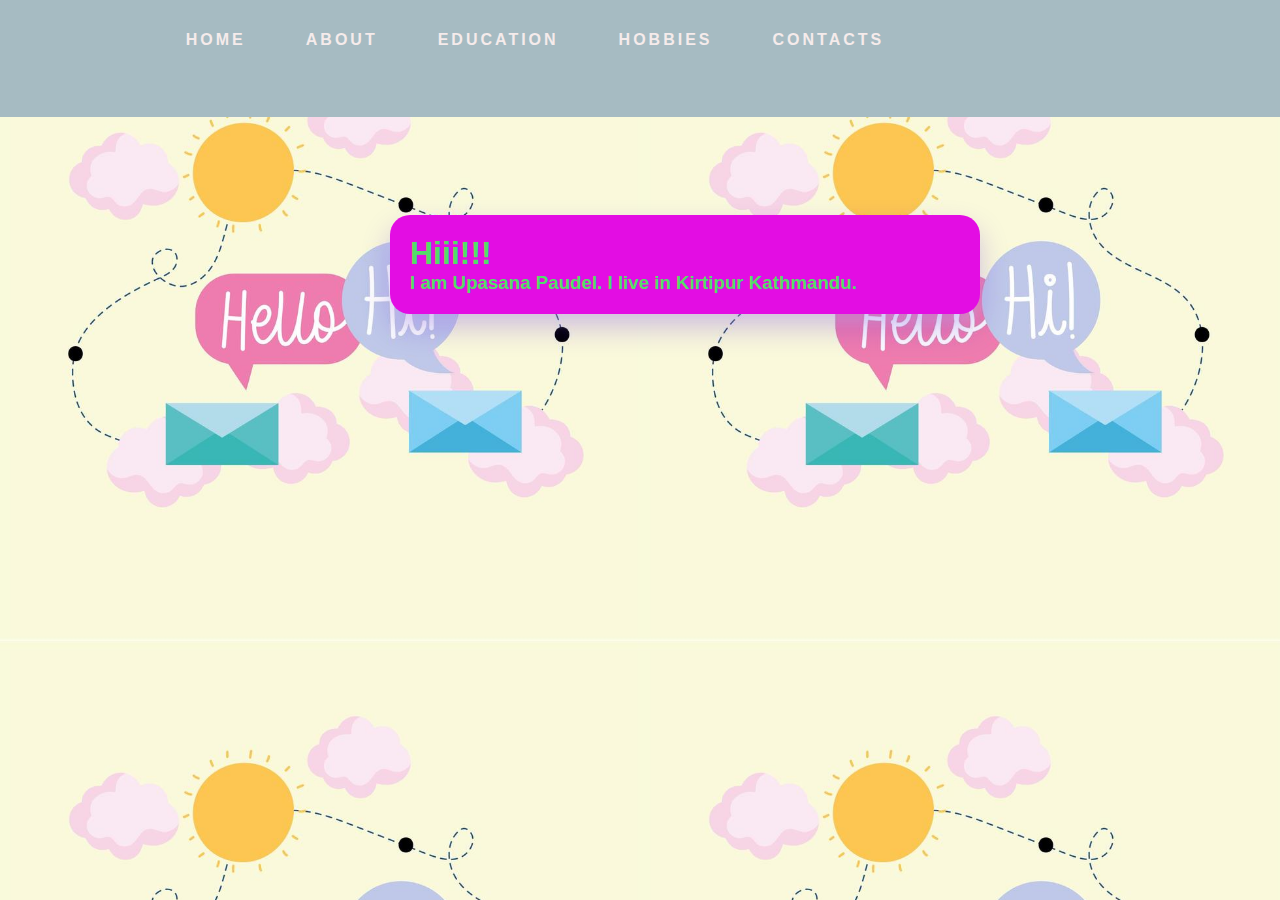
<file: index.html>
<!DOCTYPE html>
<html lang="en">
<head>
    <title>Website</title>
    <link rel="stylesheet" type="text/css" href="index.css">
</head>
<body>
  <header>
    <div class="main">
            <nav>
    
         <ul class="navItems">
            <li><a href="index.html"><b>HOME</b></a> </li>
             <li><a href="about.html"><b>ABOUT</b></a> </li>
             <li><a href="education.html"><b>EDUCATION</b></a> </li>
             <li><a href="hobbies.html"><b>HOBBIES</b></a> </li> 
             <li><a href="contacts.html"><b>CONTACTS</b></a> </li>
         </ul>
         </nav>
        </div>
        <div class="contain">
            <div class="index">
            <h1>Hiii!!!</h1>
            <ul>
                <p><h3>I am Upasana Paudel. I live in Kirtipur Kathmandu.</h3></p>
                    <span class="bar"> <h1="Hiii!!!"></h1> </span> 
            </ul>
            </div>
        </div>
    </body>
    </html>
</file>
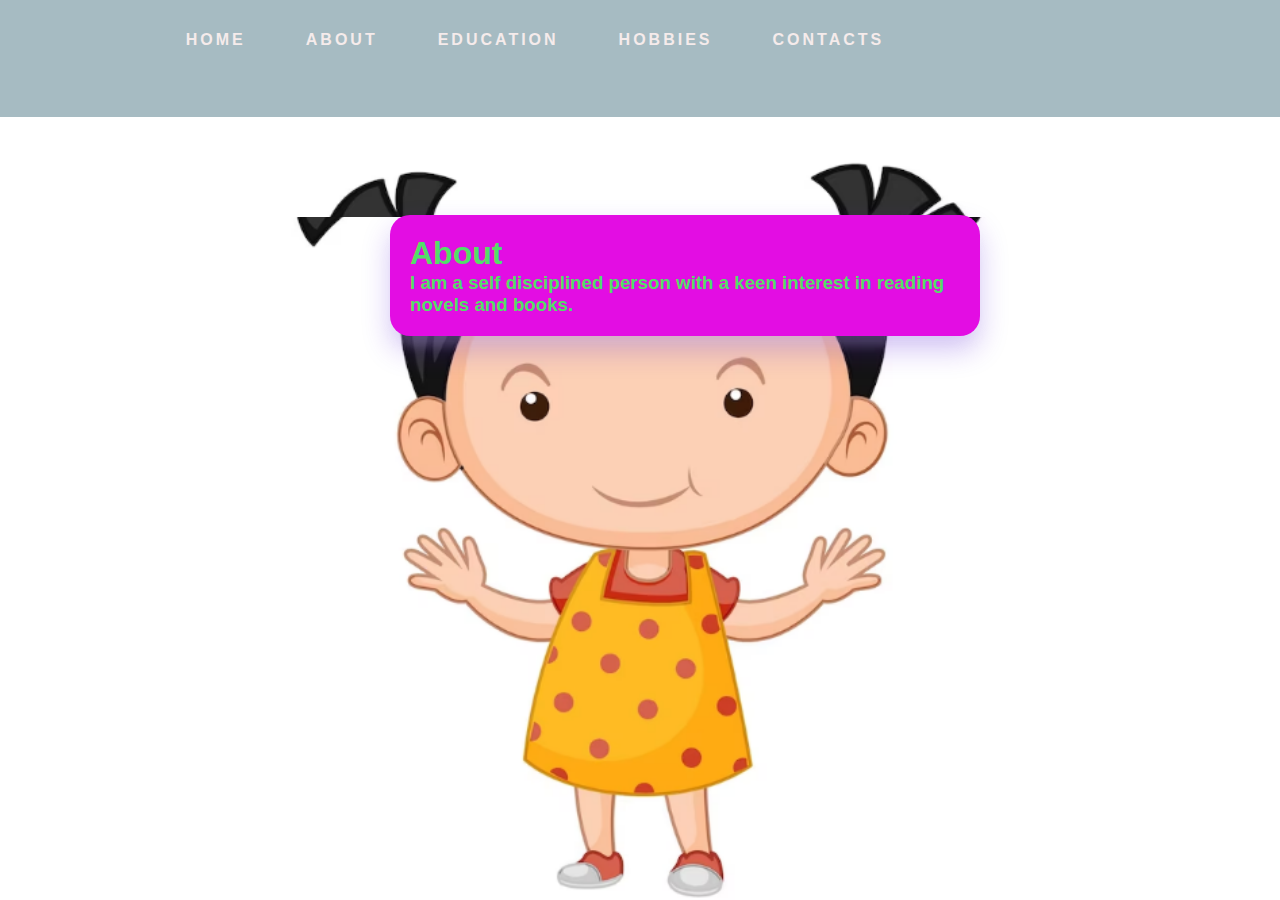
<file: about.html>
<!DOCTYPE html>
<html lang="en">
<head>
    <meta charset="UTF-8">
    <meta http-equiv="X-UA-Compatible" content="IE=edge">
    <meta name="viewport" content="width=device-width, initial-scale=1.0">
    <title>About</title>
    <link rel="stylesheet" href="about.css">
</head>
<body>
    <div class="container">
        <nav>

     <ul class="navItems">
        <li><a href="index.html"><b>HOME</b></a> </li>
         <li><a href="about.html"><b>ABOUT</b></a> </li>
         <li><a href="education.html"><b>EDUCATION</b></a> </li>
         <li><a href="hobbies.html"><b>HOBBIES</b></a> </li> 
         <li><a href="contacts.html"><b>CONTACTS</b></a> </li>
     </ul>
     </nav>
    </div>
    <div class="container2">
        <div class="About">
        <h1>About</h1>
        <ul>
            <p><h3> I am a self disciplined person with a keen interest in reading novels and books.</h3></p>
                <span class="bar"> <h1="About"></h1> </span> 
        </ul>
        </div>
    </div>
</body>
</html>
</file>
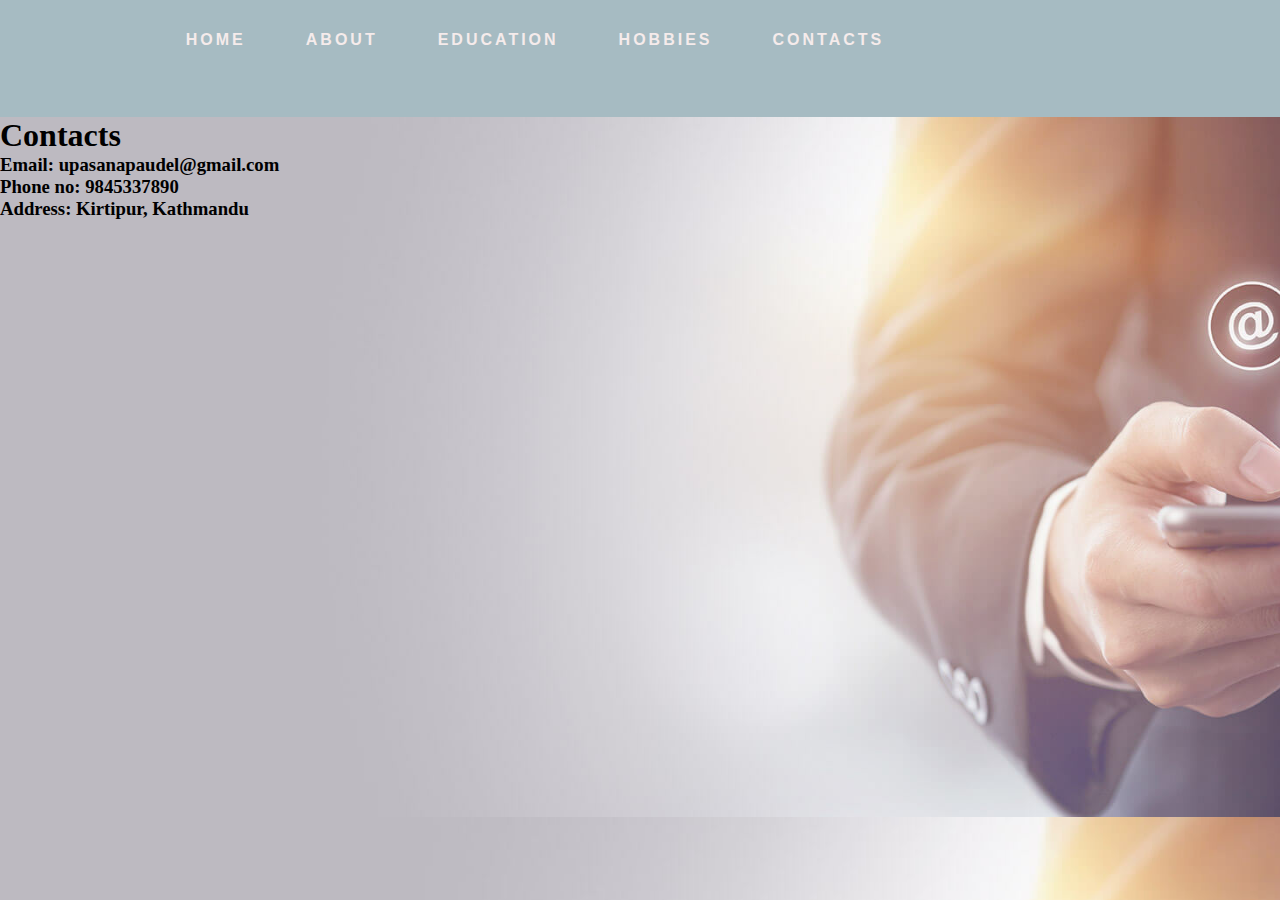
<file: contacts.html>
<!DOCTYPE html>
<html lang="en">
<head>
    <meta charset="UTF-8">
    <meta http-equiv="X-UA-Compatible" content="IE=edge">
    <meta name="viewport" content="width=device-width, initial-scale=1.0">
    <title>Contacts</title>
    <link rel="stylesheet" href="contacts.css">
</head>
<body>
    <div class="container">
        <nav>

     <ul class="navItems">
        <li><a href="index.html"><b>HOME</b></a> </li>
         <li><a href="about.html"><b>ABOUT</b></a> </li>
         <li><a href="education.html"><b>EDUCATION</b></a> </li>
         <li><a href="hobbies.html"><b>HOBBIES</b></a> </li> 
         <li><a href="contacts.html"><b>CONTACTS</b></a> </li>
     </ul>
     </nav>
    </div>
    <div class="container2">
        <div class="Contacts">
        <h1>Contacts</h1>
        <ul>
        <li><h3>Email: upasanapaudel@gmail.com</h3>
            <span class="bar"> <h1="email"></h1> </span> 
        </li>
        <li><h3>Phone no: 9845337890</h3>
            <span class="bar"> <h1="phoneno"></h1> </span> 
        </li>
        <li><h3>Address: Kirtipur, Kathmandu</h3>
            <span class="bar"> <h1="address"></h1> </span> 
        </li>
        </ul>
        </div>
    </div>
</body>
</html>
</file>
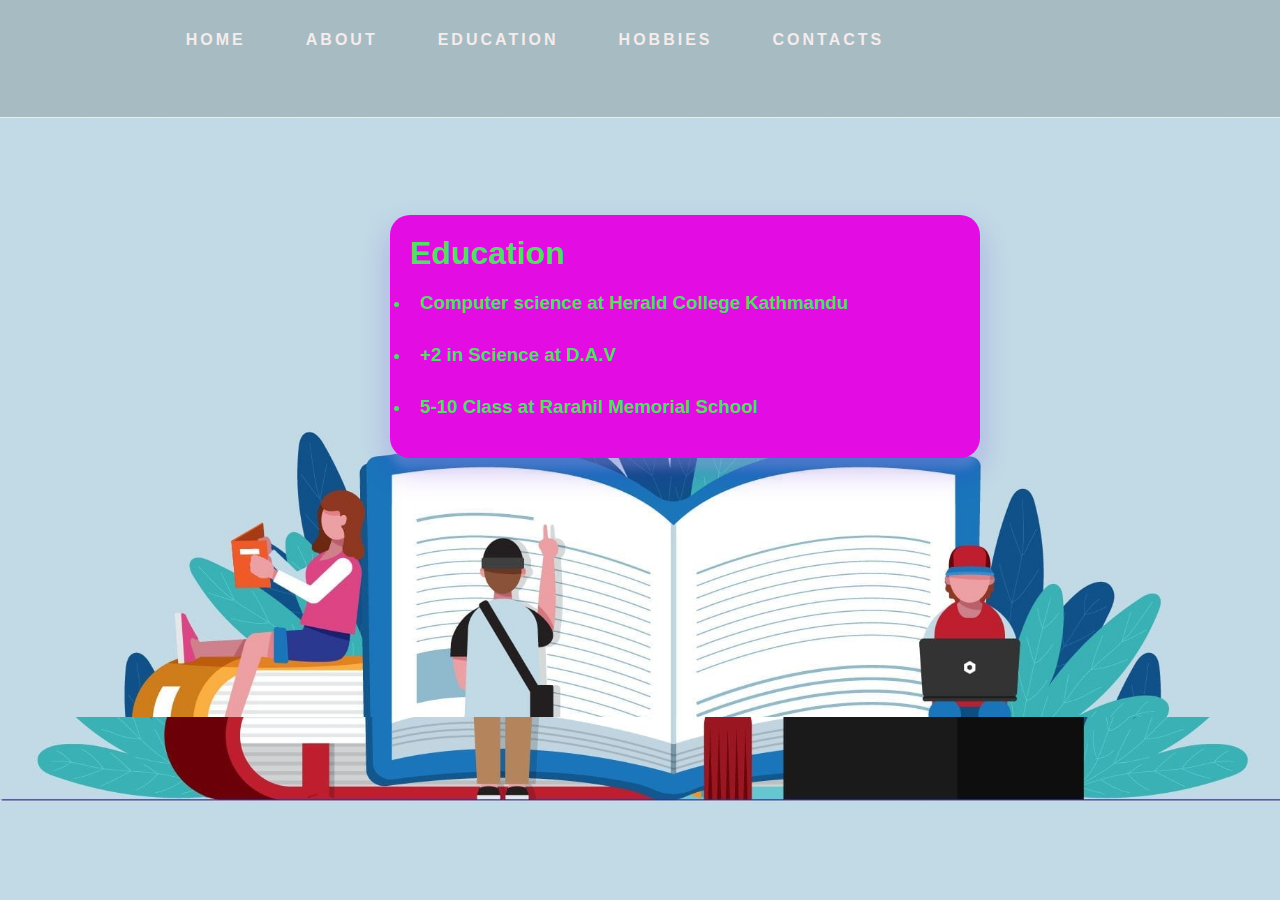
<file: education.html>
<!DOCTYPE html>
<html lang="en">
<head>
    <meta charset="UTF-8">
    <meta http-equiv="X-UA-Compatible" content="IE=edge">
    <meta name="viewport" content="width=device-width, initial-scale=1.0">
    <title>Education</title>
    <link rel="stylesheet" href="education.css">
</head>
<body>
    <div class="container">
        <nav>

     <ul class="navItems">
        <li><a href="index.html"><b>HOME</b></a> </li>
         <li><a href="about.html"><b>ABOUT</b></a> </li>
         <li><a href="education.html"><b>EDUCATION</b></a> </li>
         <li><a href="hobbies.html"><b>HOBBIES</b></a> </li> 
         <li><a href="contacts.html"><b>CONTACTS</b></a> </li>
     </ul>
     </nav>
    </div>
    <div class="container2">
        <div class="Education">
        <h1>Education</h1>
        <ul>
            <li><h3>Computer science at Herald College Kathmandu</h3>
                <span class="bar"> <h1="ComputerScience"></h1> </span> 
            </li>
            <li><h3>+2 in Science at D.A.V</h3>
                <span class="bar"> <h1="DAV"></h1> </span> 
            </li>
            <li><h3>5-10 Class at Rarahil Memorial School</h3>
                <span class="bar"> <h1=:"school"></h1> </span> 
        </li>
        </ul>
        </div>
    </div>
</body>
</html>
</file>
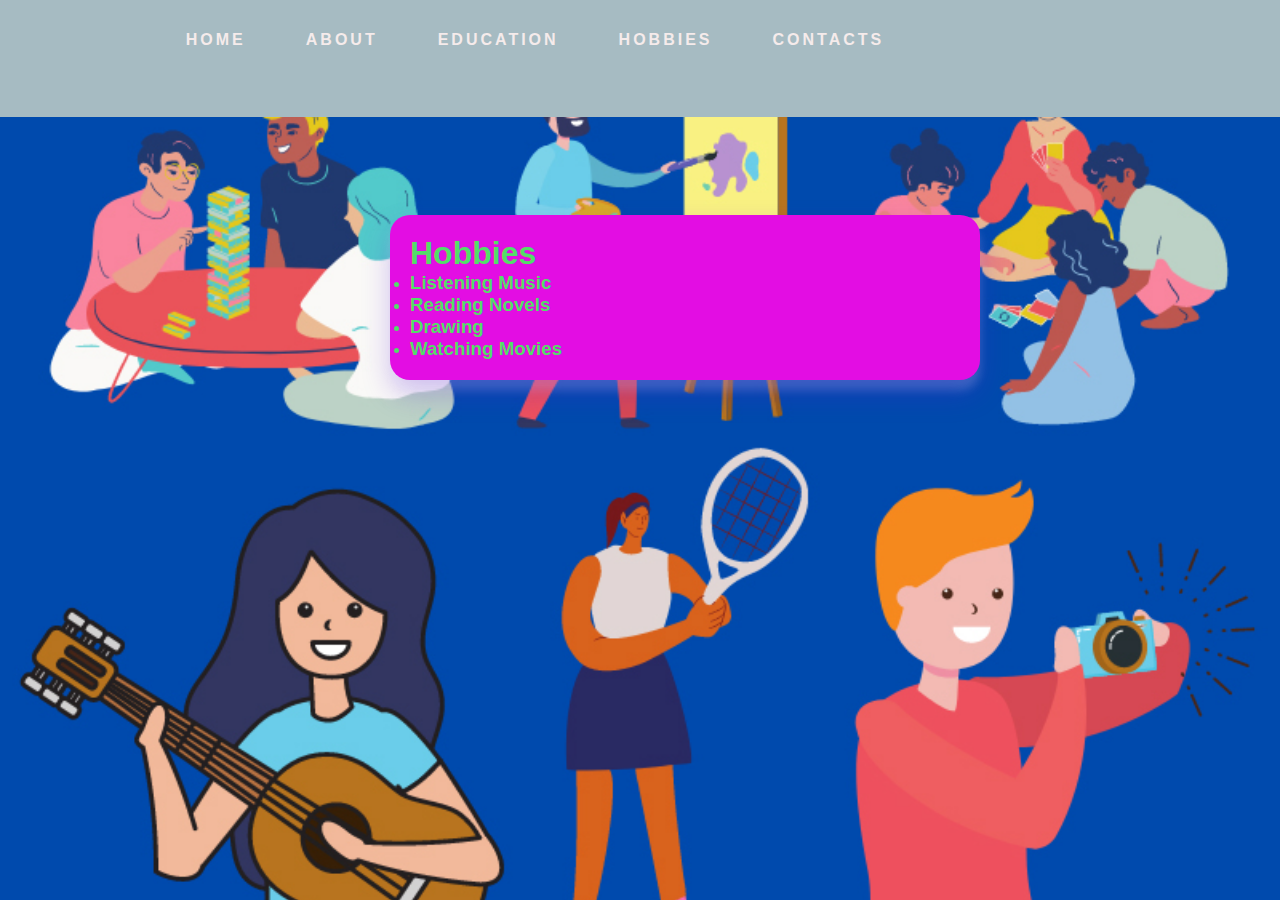
<file: hobbies.html>
<!DOCTYPE html>
<html lang="en">
<head>
    <meta charset="UTF-8">
    <meta http-equiv="X-UA-Compatible" content="IE=edge">
    <meta name="viewport" content="width=device-width, initial-scale=1.0">
    <title>Hobbies</title>
    <link rel="stylesheet" href="hobbies.css">
</head>
<body>
    <div class="container">
        <nav>

     <ul class="navItems">
        <li><a href="index.html"><b>HOME</b></a> </li>
         <li><a href="about.html"><b>ABOUT</b></a> </li>
         <li><a href="education.html"><b>EDUCATION</b></a> </li>
         <li><a href="hobbies.html"><b>HOBBIES</b></a> </li> 
         <li><a href="contacts.html"><b>CONTACTS</b></a> </li>
     </ul>
     </nav>
    </div>
    <div class="container2">
        <div class="Hobbies">
        <h1>Hobbies</h1>
        <ul>
        <li><h3>Listening Music</h3>
            <span class="bar"> <h1="Listening_Music"></h1> </span> 
        </li>
        <li><h3>Reading Novels</h3>
            <span class="bar"> <h1="Reading_Novels"></h1> </span> 
        </li>
        <li><h3>Drawing</h3>
            <span class="bar"> <h1="Drawing"></h1> </span> 
        </li>
        <li><h3>Watching Movies</h3>
            <span class="bar"> <h1="Watching_Movies"></h1> </span> 
        </li>
        </ul>
        </div>
    </div>
</body>
</html>
</file>
<file: index.css>
*{
    margin: 0;
    padding: 0;
}
    body{
    overflow:hidden;
    background-image: url(hello.jpg);
    background-size: 50%;
    opacity: 100%;
}
.main{
    width: 100%;
    height: 13vh;
    background-color:rgb(166, 187, 194);
    
    
}
.ski{
    color: #d50e99;
    font-size: 28px;
}
nav{
    display: flex;
    width: 100%;
    justify-content: space-around;
    height: 80px;
    line-height: 80px;
    z-index: 111;
   

}
.logo{
    width:30%;
    min-height: vh;

}
.navItems{
    margin-left: -210px;
    display: flex;
}
.navItems li{
    list-style: none;
    margin: 0 30px 50px;
}
.navItems li a{
    font-size:16px;
    color: #f5ebeb;
    letter-spacing: 3px;
    text-decoration: none;
    text-transform: capitalize;
    font-family: 'Prompt', sans-serif;
}
.navItems li:hover a{
    color: #87231a;
}
.links a{
    font-size: 30px;
    color:  #18fb3a;
    margin: 25px 10px;
}
.j{
    margin-top: 20px;
    margin-left: -90px;
    width: 20%;
    height:auto;
}
.container2{
    background-color: #ef6e88;
    height: 100px;
    background-image: url(hello.jpg);
    background-size: cover;
    opacity: 100%;
}
.index{
    position: absolute;
    width:550px;
    margin-top: 98px;
    margin-left: 390px;
    color:#53de68;
    padding:20px;
    box-shadow: 0 14px 28px rgba(85, 23, 218, 0.25), 0 10px 10px rgba(248, 244, 244, 0.22);
    background-color: #e30de3;
    font-family: 'Wix Madefor Display', sans-serif;
    border-radius: 20px;
}
.index li{
    margin:10px 0;
    padding: 10px;
}


    @media(min-width:320px) and (max-width:480px){
    
        .container {
                width: 100%;
                height: 12vh;
            }
        .logo {
            width: 94%;
            min-height: vh;
            margin-left: 96px;
        }
        .navItems li {
            list-style: none;
            margin: 2px 3px 16px;
        }
        .index {
            width: 376px;
            margin-left: 16px;}
        .navItems li a {
            font-size: 11px;
        }
        .container2 {
            height: 223px;
        }
    }
</file>
<file: about.css>
*{
    margin: 0;
    padding: 0;
}
    body{
    overflow:hidden;
    background-image: url(clipart.png);
    background-size: cover;
    opacity: 100%;
}
.container{
    width: 100%;
    height: 13vh;
    background-color:rgb(166, 187, 194);
    
    
}
.ski{
    color: #d50e99;
    font-size: 28px;
}
nav{
    display: flex;
    width: 100%;
    justify-content: space-around;
    height: 80px;
    line-height: 80px;
    z-index: 111;
   

}
.logo{
    width:30%;
    min-height: vh;

}
.navItems{
    margin-left: -210px;
    display: flex;
}
.navItems li{
    list-style: none;
    margin: 0 30px 50px;
}
.navItems li a{
    font-size:16px;
    color: #f5ebeb;
    letter-spacing: 3px;
    text-decoration: none;
    text-transform: capitalize;
    font-family: 'Prompt', sans-serif;
}
.navItems li:hover a{
    color: #87231a;
}
.links a{
    font-size: 30px;
    color:  #18fb3a;
    margin: 25px 10px;
}
.j{
    margin-top: 20px;
    margin-left: -90px;
    width: 20%;
    height:auto;
}
.container2{
    background-color: #ef6e88;
    height: 100px;
    background-image: url(clipart.png);
    background-size: cover;
    opacity: 100%;
}
.About{
    position: absolute;
    width:550px;
    margin-top: 98px;
    margin-left: 390px;
    color:#53de68;
    padding:20px;
    box-shadow: 0 14px 28px rgba(85, 23, 218, 0.25), 0 10px 10px rgba(248, 244, 244, 0.22);
    background-color: #e30de3;
    font-family: 'Wix Madefor Display', sans-serif;
    border-radius: 20px;
}
.About li{
    margin:10px 0;
    padding: 10px;
}


    @media(min-width:320px) and (max-width:480px){
    
        .container {
                width: 100%;
                height: 12vh;
            }
        .logo {
            width: 94%;
            min-height: vh;
            margin-left: 96px;
        }
        .navItems li {
            list-style: none;
            margin: 2px 3px 16px;
        }
        .About {
            width: 376px;
            margin-left: 16px;}
        .navItems li a {
            font-size: 11px;
        }
        .container2 {
            height: 223px;
        }
    }
</file>
<file: contacts.css>
*{
    margin: 0;
    padding: 0;
}
    body{
    overflow:hidden;
    background-image: url(contacts.jpg);
    background-size: cover;
    opacity: 100%;
}
.container{
    width: 100%;
    height: 13vh;
    background-color:rgb(166, 187, 194);
    
    
}
.ski{
    color: #d50e99;
    font-size: 28px;
}
nav{
    display: flex;
    width: 100%;
    justify-content: space-around;
    height: 80px;
    line-height: 80px;
    z-index: 111;
   

}
.logo{
    width:30%;
    min-height: vh;

}
.navItems{
    margin-left: -210px;
    display: flex;
}
.navItems li{
    list-style: none;
    margin: 0 30px 50px;
}
.navItems li a{
    font-size:16px;
    color: #f5ebeb;
    letter-spacing: 3px;
    text-decoration: none;
    text-transform: capitalize;
    font-family: 'Prompt', sans-serif;
}
.navItems li:hover a{
    color: #87231a;
}
.links a{
    font-size: 30px;
    color:  #18fb3a;
    margin: 25px 10px;
}
.j{
    margin-top: 20px;
    margin-left: -90px;
    width: 20%;
    height:auto;
}
.container2{
    background-color: #ef6e88;
    height: 700px;
    background-image: url(contacts.jpg);
    background-size: cover;
    opacity: 100%;
}
.contacts{
    position: absolute;
    width:550px;
    margin-top: 98px;
    margin-left: 390px;
    color:#53de68;
    padding:20px;
    box-shadow: 0 14px 28px rgba(208, 209, 209, 0.25), 0 10px 10px rgba(248, 244, 244, 0.22);
    background-color: #e30de3;
    font-family: 'Wix Madefor Display', sans-serif;
    border-radius: 20px;
}
.contacts li{
    margin:10px 0;
    padding: 10px;
}


    @media(min-width:320px) and (max-width:480px){
    
        .container {
                width: 100%;
                height: 12vh;
            }
        .logo {
            width: 94%;
            min-height: vh;
            margin-left: 96px;
        }
        .navItems li {
            list-style: none;
            margin: 2px 3px 16px;
        }
        .contacts {
            width: 376px;
            margin-left: 16px;}
        .navItems li a {
            font-size: 11px;
        }
        .container2 {
            height: 223px;
        }
    }
</file>
<file: education.css>
*{
    margin: 0;
    padding: 0;
}
    body{
    overflow:hidden;
    background-image: url(education.jpg);
    background-size: cover;
    opacity: 100%;
}
.container{
    width: 100%;
    height: 13vh;
    background-color:rgb(166, 187, 194);
    
    
}
.ski{
    color: #d50e99;
    font-size: 28px;
}
nav{
    display: flex;
    width: 100%;
    justify-content: space-around;
    height: 80px;
    line-height: 80px;
    z-index: 111;
   

}
.logo{
    width:30%;
    min-height: vh;

}
.navItems{
    margin-left: -210px;
    display: flex;
}
.navItems li{
    list-style: none;
    margin: 0 30px 50px;
}
.navItems li a{
    font-size:16px;
    color: #f5ebeb;
    letter-spacing: 3px;
    text-decoration: none;
    text-transform: capitalize;
    font-family: 'Prompt', sans-serif;
}
.navItems li:hover a{
    color: #87231a;
}
.links a{
    font-size: 30px;
    color:  #18fb3a;
    margin: 25px 10px;
}
.j{
    margin-top: 20px;
    margin-left: -90px;
    width: 20%;
    height:auto;
}
.container2{
    background-color: #ef6e88;
    height: 600px;
    background-image: url(education.jpg);
    background-size: cover;
    opacity: 100%;
}
.Education{
    position: absolute;
    width:550px;
    margin-top: 98px;
    margin-left: 390px;
    color:#53de68;
    padding:20px;
    box-shadow: 0 14px 28px rgba(85, 23, 218, 0.25), 0 10px 10px rgba(248, 244, 244, 0.22);
    background-color: #e30de3;
    font-family: 'Wix Madefor Display', sans-serif;
    border-radius: 20px;
}
.Education li{
    margin:10px 0;
    padding: 10px;
}


    @media(min-width:320px) and (max-width:480px){
    
        .container {
                width: 100%;
                height: 12vh;
            }
        .logo {
            width: 94%;
            min-height: vh;
            margin-left: 96px;
        }
        .navItems li {
            list-style: none;
            margin: 2px 3px 16px;
        }
        .Education {
            width: 376px;
            margin-left: 16px;}
        .navItems li a {
            font-size: 11px;
        }
        .container2 {
            height: 223px;
        }
    }
</file>
<file: hobbies.css>
*{
    margin: 0;
    padding: 0;
}
    body{
    overflow:hidden;
    background-image: url(hobbies.jpg);
    background-size: cover;
    opacity: 100%;
}
.container{
    width: 100%;
    height: 13vh;
    background-color:rgb(166, 187, 194);
    
    
}
.ski{
    color: #d50e99;
    font-size: 28px;
}
nav{
    display: flex;
    width: 100%;
    justify-content: space-around;
    height: 80px;
    line-height: 80px;
    z-index: 111;
   

}
.logo{
    width:30%;
    min-height: vh;

}
.navItems{
    margin-left: -210px;
    display: flex;
}
.navItems li{
    list-style: none;
    margin: 0 30px 50px;
}
.navItems li a{
    font-size:16px;
    color: #f5ebeb;
    letter-spacing: 3px;
    text-decoration: none;
    text-transform: capitalize;
    font-family: 'Prompt', sans-serif;
}
.navItems li:hover a{
    color: #87231a;
}
.links a{
    font-size: 30px;
    color:  #18fb3a;
    margin: 25px 10px;
}
.j{
    margin-top: 20px;
    margin-left: -90px;
    width: 20%;
    height:auto;
}
.container2{
    background-color: #ef6e88;
    background-image: url(hobbies.jpg);
    background-size: 100%;
    opacity: 100%;
}
.Hobbies{
    position: absolute;
    width:550px;
    margin-top: 98px;
    margin-left: 390px;
    color:#53de68;
    padding:20px;
    box-shadow: 0 14px 28px rgba(85, 23, 218, 0.25), 0 10px 10px rgba(248, 244, 244, 0.22);
    background-color: #e30de3;
    font-family: 'Wix Madefor Display', sans-serif;
    border-radius: 20px;
}
.hobbies li{
    margin:10px 0;
    padding: 10px;
}


    @media(min-width:320px) and (max-width:480px){
    
        .container {
                width: 100%;
                height: 12vh;
            }
        .logo {
            width: 94%;
            min-height: vh;
            margin-left: 96px;
        }
        .navItems li {
            list-style: none;
            margin: 2px 3px 16px;
        }
        .hobbies {
            width: 376px;
            margin-left: 16px;}
        .navItems li a {
            font-size: 11px;
        }
        .container2 {
            height: 223px;
        }
    }
</file>
